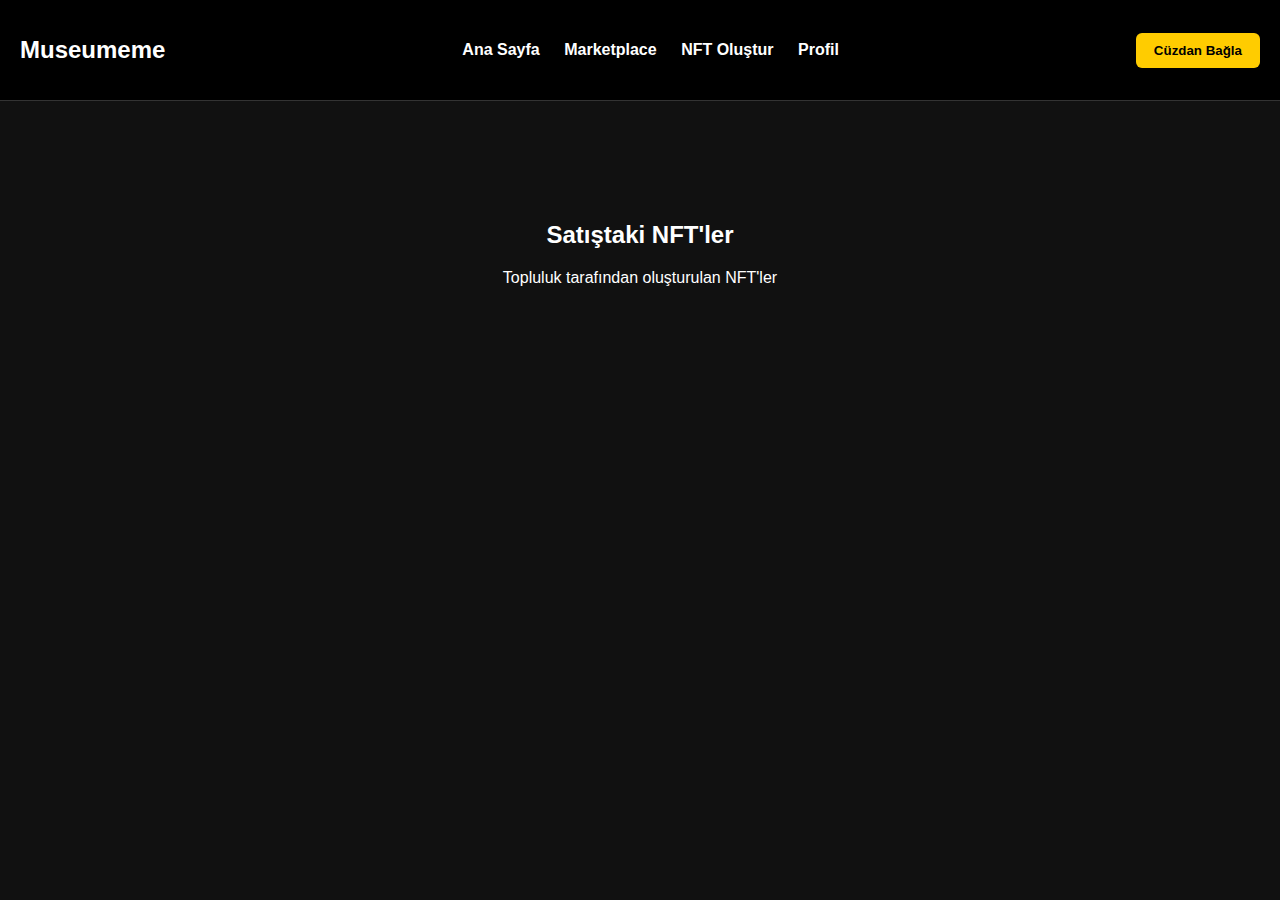
<file: marketplace.html>
<!DOCTYPE html>
<html lang="tr">
<head>
    <meta charset="UTF-8">
    <title>Marketplace - Museumeme</title>
    <link rel="stylesheet" href="style.css">
</head>
<body>

<header>
    <h1>Museumeme</h1>
    <nav class="nav-links">
        <a href="index.html">Ana Sayfa</a>
        <a href="marketplace.html">Marketplace</a>
        <a href="mint.html">NFT Oluştur</a>
        <a href="profile.html">Profil</a>
    </nav>
    <button class="btn" onclick="connectWallet()">Cüzdan Bağla</button>
</header>

<section class="hero">
    <h2>Satıştaki NFT'ler</h2>
    <p>Topluluk tarafından oluşturulan NFT'ler</p>
</section>

<section class="sample-section">
    <div id="market" class="market-grid">
        <!-- NFT kartları JavaScript ile buraya eklenecek -->
    </div>
</section>

<script src="wallet.js"></script>
<script src="marketplace.js"></script>

</body>
</html>
</file>
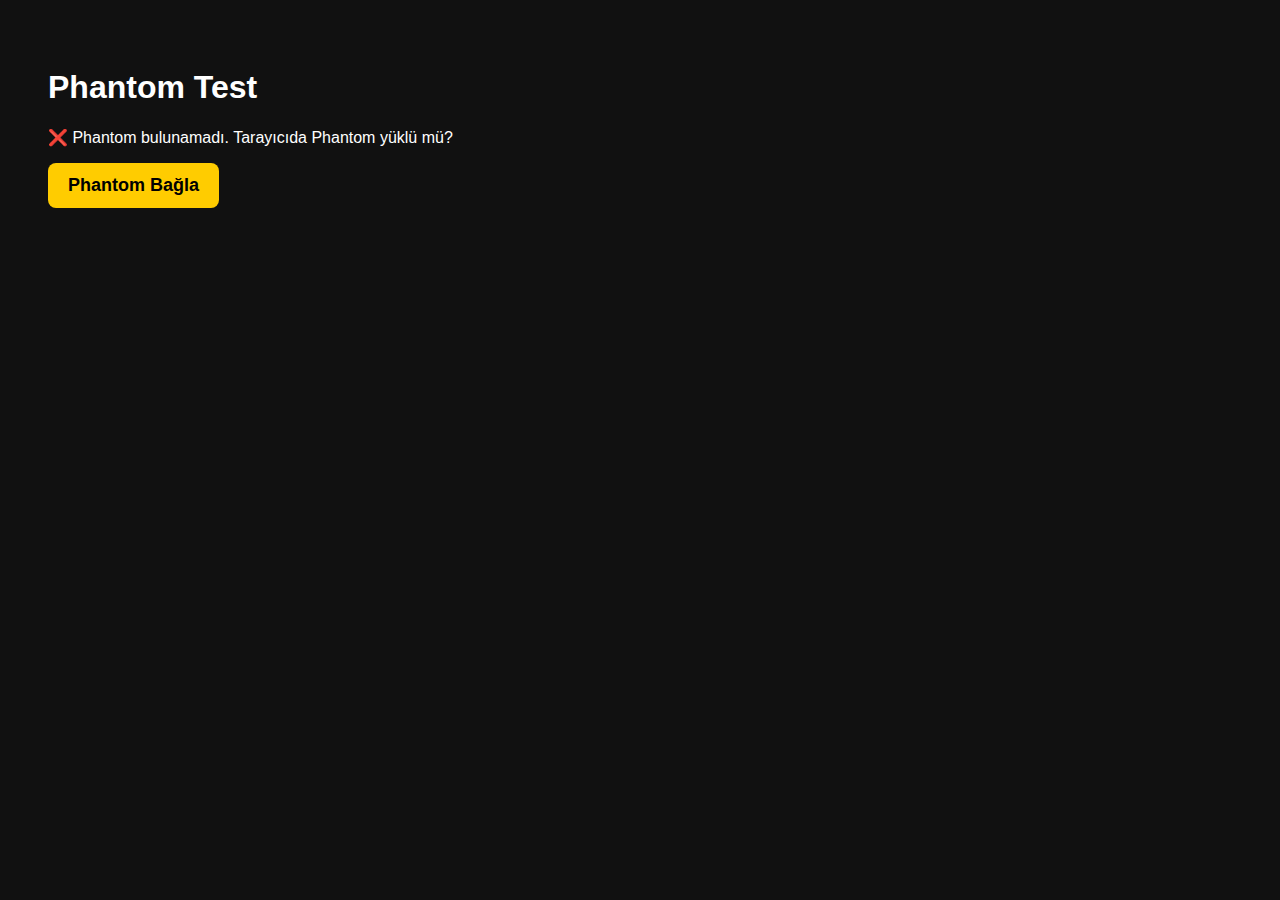
<file: phantom-test.html>
<!DOCTYPE html>
<html>
<head>
    <meta charset="UTF-8">
    <title>Phantom Test</title>
</head>
<body style="background:#111; color:#fff; font-family:Arial; padding:40px;">

<h1>Phantom Test</h1>
<p id="status">Phantom durumu kontrol ediliyor...</p>

<button id="connectBtn" style="
    padding:12px 20px;
    background:#ffcc00;
    border:none;
    font-size:18px;
    font-weight:bold;
    cursor:pointer;
    border-radius:8px;
">Phantom Bağla</button>

<script>
    const statusEl = document.getElementById("status");
    const btn = document.getElementById("connectBtn");

    // -----------------------------
    // Phantom kontrolü
    // -----------------------------
    function checkPhantom() {
        if (window.solana && window.solana.isPhantom) {
            statusEl.innerText = "Phantom bulundu ✔";
            return true;
        } else {
            statusEl.innerText = "❌ Phantom bulunamadı. Tarayıcıda Phantom yüklü mü?";
            return false;
        }
    }

    // -----------------------------
    // Bağlantı
    // -----------------------------
    async function connectPhantom() {
        if (!checkPhantom()) return;

        try {
            const resp = await window.solana.connect();
            statusEl.innerText = "Bağlandı: " + resp.publicKey.toString();
        } catch (err) {
            statusEl.innerText = "❌ Bağlantı reddedildi.";
        }
    }

    btn.onclick = connectPhantom;

    // Sayfa açılınca çalıştır
    checkPhantom();
</script>

</body>
</html>
</file>
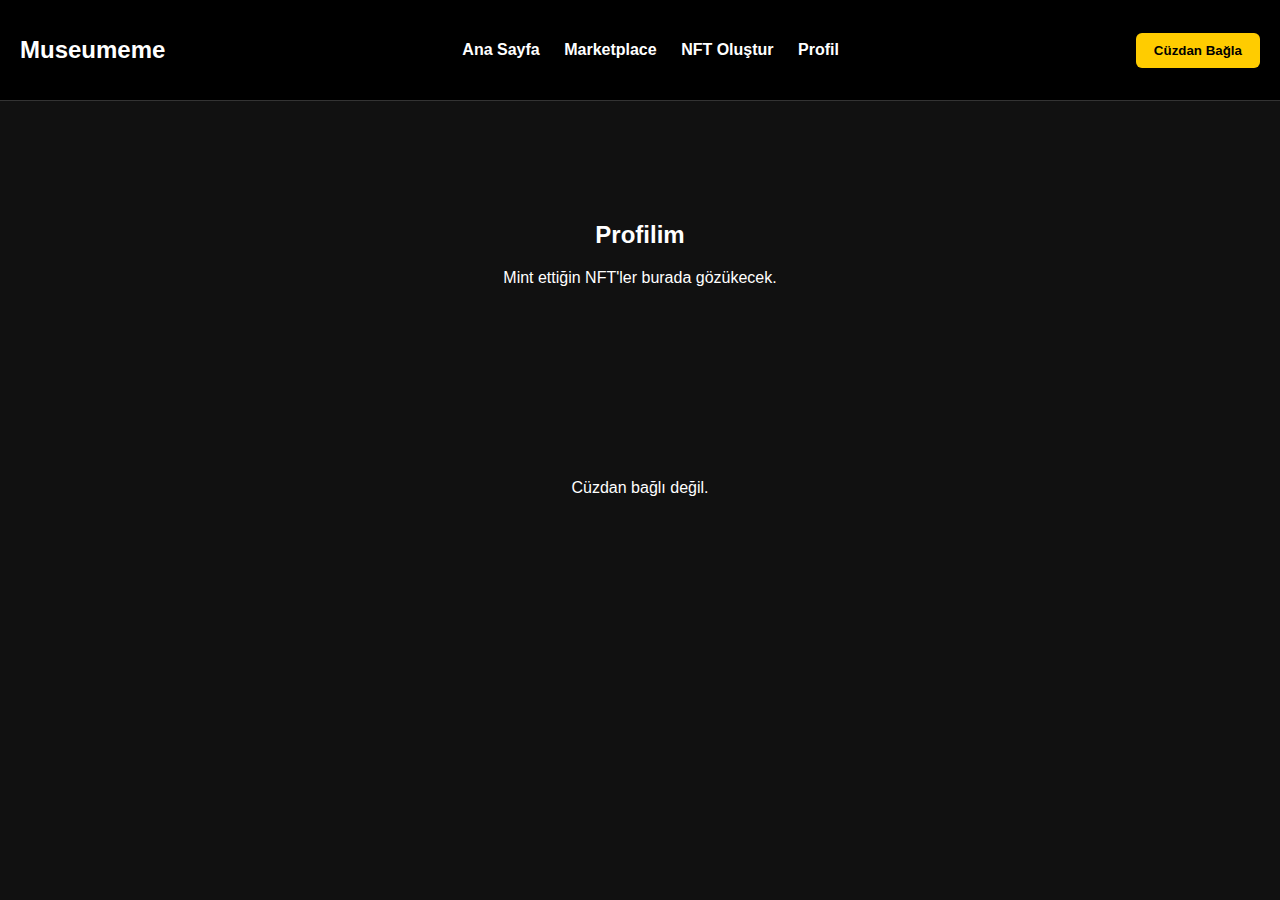
<file: profile.html>
<!DOCTYPE html>
<html lang="tr">
<head>
    <meta charset="UTF-8">
    <title>Profil - Museumeme</title>
    <link rel="stylesheet" href="style.css">
</head>
<body>

<header>
    <h1>Museumeme</h1>
    <nav class="nav-links">
        <a href="index.html">Ana Sayfa</a>
        <a href="marketplace.html">Marketplace</a>
        <a href="mint.html">NFT Oluştur</a>
        <a href="profile.html">Profil</a>
    </nav>
    <button class="btn" onclick="connectWallet()">Cüzdan Bağla</button>
</header>

<section class="hero">
    <h2>Profilim</h2>
    <p>Mint ettiğin NFT'ler burada gözükecek.</p>
</section>

<section class="sample-section">
    <div id="myNFTs" class="market-grid">
        <!-- Kullanıcının NFT'leri burada gösterilecek -->
    </div>
</section>

<script src="wallet.js"></script>
<script>
document.addEventListener("DOMContentLoaded", () => {
    const wallet = localStorage.getItem("wallet");

    if (!wallet) {
        document.getElementById("myNFTs").innerHTML = "<p>Cüzdan bağlı değil.</p>";
        return;
    }

    // Geçici test verisi
    document.getElementById("myNFTs").innerHTML = `
        <div>
            <img src="https://i.imgur.com/OKNQ1B2.jpeg" width="250" style="border-radius:12px;">
            <p>Benim NFT örneğim</p>
        </div>
    `;
});
</script>

</body>
</html>
</file>
<file: style.css>
body {
    margin: 0;
    padding: 0;
    font-family: Arial, sans-serif;
    background: #111;
    color: white;
}

header {
    display: flex;
    justify-content: space-between;
    align-items: center;
    padding: 20px;
    background: #000;
    border-bottom: 1px solid #333;
}

header h1 {
    font-size: 24px;
}

.nav-links a {
    margin: 0 10px;
    color: white;
    text-decoration: none;
    font-weight: bold;
}

.nav-links a:hover {
    color: #ffcc00;
}

.btn {
    padding: 10px 18px;
    border: none;
    background: #ffcc00;
    color: black;
    font-weight: bold;
    border-radius: 6px;
}

.hero {
    text-align: center;
    padding: 100px 20px;
}

.hero h1 {
    font-size: 32px;
    margin-bottom: 20px;
}

.sample-section {
    text-align: center;
    padding: 40px 20px;
}

.market-grid {
    margin-top: 20px;
    display: flex;
    justify-content: center;
    gap: 20px;
    flex-wrap: wrap;
}

.market-grid img {
    width: 250px;
    border-radius: 12px;
    border: 2px solid #555;
}
</file>
